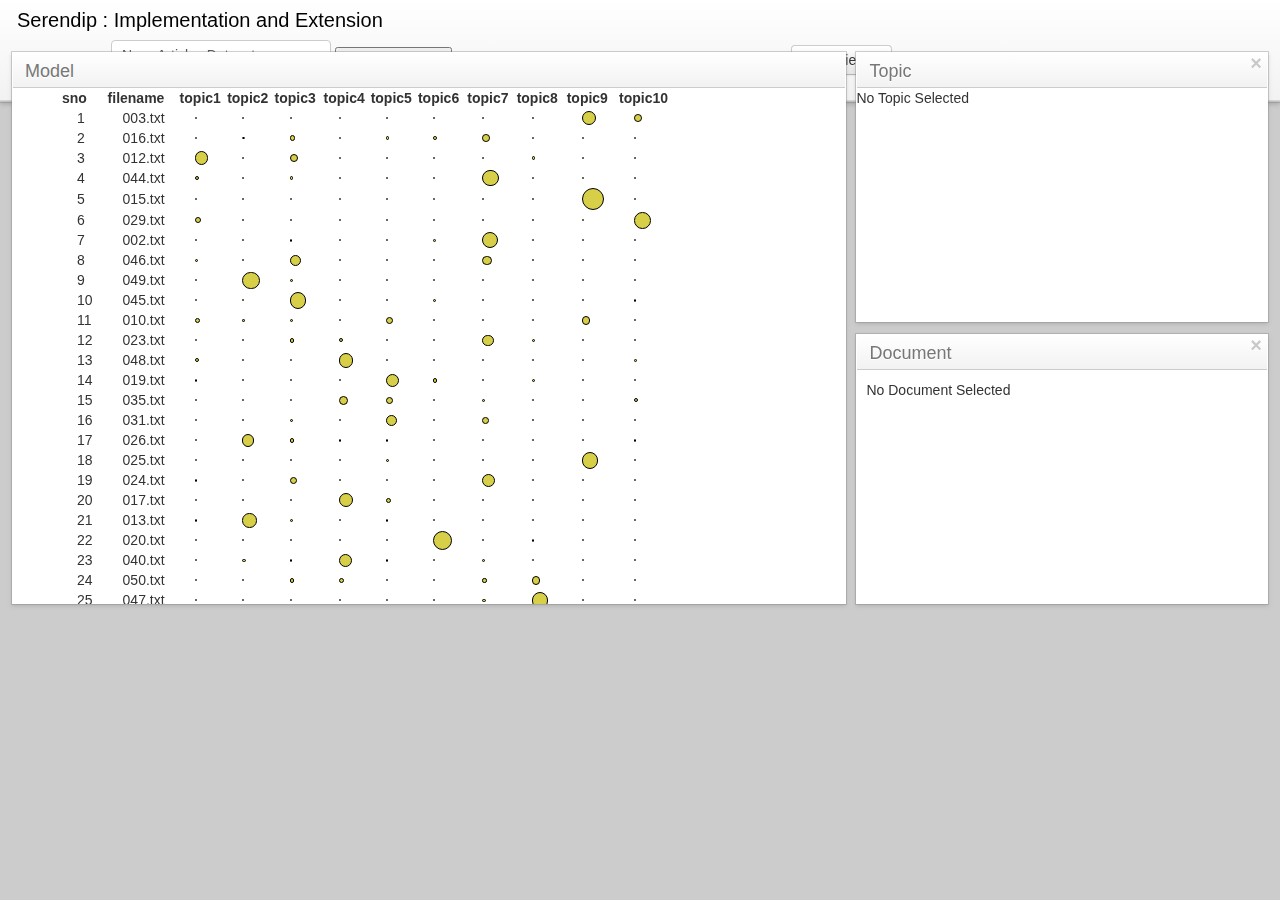
<file: index.html>
<!DOCTYPE html>
<meta charset="utf-8">
<html>

<head>
    <script src="jquery.min.js"></script>
    <script src="jquery-ui.min.js"></script>
    <script src="d3.v3.min.js"></script>
    <script src="jquery.dragtable.js"></script>
    <script src="jquery.tablednd.js"></script>
    <link rel="stylesheet" type="text/css" href="dragtable.css" />
    <link rel="stylesheet" type="text/css" href="tablednd.css" />
    <link rel="stylesheet" type="text/css" href="bootstrap.min.css"/>
    <link rel="stylesheet" type="text/css" href="bootstrap.css"/>
    <link rel="stylesheet" type="text/css" href="custom.css"/>
    <style>
   tr{
    cursor:move;
   }
    </style>
</head>

<body onLoad="buildHtmlTable('#demo',[],-1)" class = "debug" data-gr-c-s-loaded = "true">
    <div class="navbar  navbar-fixed-top">
        <div class="navbar-inner">
            <a class="brand" href="#">Serendip : Implementation and Extension</a>
            <div class="nav" style="margin-left: 50px;">
                <form>
                   

                
                    Dataset:
                    <select id="mySelect">
                        <option value="NewsArticles">NewsArticles Dataset</option>
                        <option value="MovieScripts">MovieScripts Dataset</option>
                    </select>
                     <input type="button" onclick="getOption()" value="Change Dataset">
                    
                    &nbsp;&nbsp;&nbsp;&nbsp;&nbsp;&nbsp;&nbsp;&nbsp;&nbsp;&nbsp;&nbsp;&nbsp;&nbsp;&nbsp;&nbsp;&nbsp;&nbsp;&nbsp;&nbsp;&nbsp;&nbsp;&nbsp;&nbsp;&nbsp;&nbsp;&nbsp;&nbsp;&nbsp;&nbsp;&nbsp;&nbsp;&nbsp;&nbsp;&nbsp;&nbsp;
                    &nbsp;&nbsp;&nbsp;&nbsp;&nbsp;&nbsp;&nbsp;&nbsp;&nbsp;&nbsp;&nbsp;&nbsp;&nbsp;&nbsp;&nbsp;&nbsp;&nbsp;&nbsp;&nbsp;&nbsp;&nbsp;&nbsp;&nbsp;&nbsp;&nbsp;&nbsp;&nbsp;&nbsp;&nbsp;&nbsp;&nbsp;&nbsp;&nbsp;&nbsp;&nbsp;
                    &nbsp;&nbsp;&nbsp;&nbsp;&nbsp;&nbsp;&nbsp;&nbsp;&nbsp;&nbsp;&nbsp;&nbsp;&nbsp;&nbsp;
                     <a id="openRankViewer" class="btn pull-right " title="Open RankViewer for this model." style="float:right" href= "rankviewer.html">RankViewer</a>
                   
                    </form>
                    <!-- Actual modal div located at top of sidebar_content block -->
            </div>
        </div>
        <div class="container-absolute">
            <div class = "row-fluid spanv10" style="display: block;'box-sizing: border-box;float: left">

                <div id = "main" class = "span8 spanv10">
                    <div id="main_navbar" class="navbar navbar navbar-small">
                            <div class="navbar-inner">
                            
    <span class="brand" id="matrixViewBreadcrumbs">
        
        Model
    </span>
                            </div>
                        </div>
        <div id = "main_content" class="span12 spanv10" style="margin-left: 50px;">
            
                <table id="demo">
                </table>

            
        </div>
    </div>
    <div id="right_sidebar_top" class="span4 spanv5 omega">
            
                <div id="right_sidebar_top_navbar" class="navbar navbar navbar-small">
                    <div class="navbar-inner">
                        
    <span class="brand" id="topicViewTitle">Topic</span>
     <a id="hideSelectedDoc" class="pull-right close" title="Hide this document in matrix">×</a>
    

                    </div>
                </div>

                <div id="right_sidebar_top_content" class="span12 spanv10">
                    
    <div class="tab-content">
        
        <div class="tab-pane active" id="chart2">
            No Topic Selected
        </div>
    </div>

                </div>
            </div>
                <div id="right_sidebar_bottom" class="span4 spanv5 omega-vertical-right">
            
                <div id="right_sidebar_bottom_navbar" class="navbar navbar navbar-small">
                    <div class="navbar-inner">
                        
    <span class="brand" id="docViewTitle" title="Double-click to open in TextViewer" ondblclick="(function(){ window.open('textviewer.html') })()">Document</span>
    <a id="hideSelectedDoc" class="pull-right close" title="Hide this document in matrix">×</a>
    

                    </div>
                </div>
                <div id="right_sidebar_bottom_content" class="span12 spanv10">
                    
    <div class="tab-content" id="document-content">
        <p>No Document Selected</p>
    </div>

                </div>
            
        </div>

            
        </div>
            
        </div>
        </div>
            <script>
            var dataset = "NewsArticles";
            function getOption() {
                var obj = document.getElementById("mySelect");
                dataset = obj.options[obj.selectedIndex].text;
                $('#demo').fadeOut('slow');
                $('#demo').empty();
                localStorage.setItem('dataset', dataset);
                buildHtmlTable('#demo', [], -1);
                $('#demo').fadeIn('fast');
                console.log(dataset);
            }
            function secondchart(topic) {
                var filepath = "news-data/topic-word-rank-2.json";
                if (dataset == "MovieScripts Dataset") {
                    filepath = "movie-data/topic-word-rank-1.json";
                }
                d3.json(filepath, function(data) {
                    var topic_word_data = data;
                    sorting_data = [];
                    topics = Object.keys(topic_word_data);
                    for (var i = 0; i < topics.length; i++) {
                        sorting_data.push({ key: topics[i], value: topic_word_data[topics[i]].length, rank: 0 });
                    }
                    function sortBars(d) {
                        selected_word = d.name;
                        for (i = 0; i < topics.length; i++) {
                            for (j = 0; j < topic_word_data[topics[i]].length; j++) {
                                if (topic_word_data[topics[i]][j].name == selected_word) {
                                    for (k = 0; k < sorting_data.length; k++) {
                                        if (sorting_data[k].key == topics[i]) {
                                            sorting_data[k].rank = topic_word_data[topics[i]][j].value;
                                        }
                                    }
                                }
                            }
                        }
                        var sortOrder = false;
                        sortOrder = !sortOrder;
                        sortItems = function(a, b) {
                            if (sortOrder) {
                                return b.rank - a.rank;
                            }
                            return a.rank - b.rank;
                        };
                        svg.selectAll("rect")
                            .sort(sortItems)
                            .transition()
                            .delay(function(d, i) {
                                return i * 50;
                            })
                            .duration(1000)
                            .attr("x", function(d, i) {
                                return xScale(i);
                            });
                        svg.selectAll('text')
                            .sort(sortItems)
                            .transition()
                            .delay(function(d, i) {
                                return i * 50;
                            })
                            .duration(1000)
                            .text(function(d) {
                                return d.key;
                            })
                            .attr("text-anchor", "middle")
                            .attr("x", function(d, i) {
                                return xScale(i) + xScale.rangeBand() / 2;
                            })
                            .attr("y", function(d) {
                                return h - yScale(d.value) + 14;
                            });
                    }
                    
                    var selected_topic = topic.toLowerCase();
                    var seconddata = topic_word_data[selected_topic];
                    console.log(selected_topic);
                    data = seconddata.sort(function(a, b) {
                        return parseFloat(b.value) - parseFloat(a.value);
                    });
                    for (i = 0; i < 10; i++) {
                        if (i == 0) {
                            top_ten_data = [{ name: seconddata[0].name, value: seconddata[0].value }];
                        } else {
                            top_ten_data.push(seconddata[i]);
                        }
                    }
                    data = top_ten_data.sort(function(a, b) {
                        return d3.ascending(a.value, b.value);
                    })
                    d3.select('#secondId').remove();
                    //set up svg using margin conventions - we'll need plenty of room on the left for labels
                    var margin = {
                        top: 15,
                        right: 100,
                        bottom: 15,
                        left: 100
                    };
                    var width = 350 - margin.left - margin.right,
                        height = 200 - margin.top - margin.bottom;
                    $('#chart2').empty();
                    var svg = d3.select("#chart2").append("svg")
                        .attr("width", width + margin.left + margin.right)
                        .attr("height", height + margin.top + margin.bottom)
                        .append("g")
                        .attr("id", "secondId")
                        .attr("transform", "translate(" + margin.left + "," + margin.top + ")");
                    var x = d3.scale.linear()
                        .range([0, width])
                        .domain([0, d3.max(data, function(d) {
                            return d.value;
                        })]);
                    var y = d3.scale.ordinal()
                        .rangeRoundBands([height, 0], .1)
                        .domain(data.map(function(d) {
                            return d.name;
                        }));
                    //make y axis to show bar names
                    var yAxis = d3.svg.axis()
                        .scale(y)
                        //no tick marks
                        .tickSize(0)
                        .orient("left");
                    var gy = svg.append("g")
                        .attr("class", "y secondaxis")
                        .call(yAxis)
                    var bars = svg.selectAll(".bar")
                        .data(data)
                        .enter()
                        .append("g")
                    //append rects
                    bars.append("rect")
                        .attr("class", "bar")
                        .attr("y", function(d) {
                            return y(d.name);
                        })
                        .attr("height", y.rangeBand())
                        .attr("x", 0)
                        .attr("width", function(d) {
                            return x(d.value);
                        })
                        .style("fill","#bdb008");
                
                    //add a value label to the right of each bar
                    bars.append("text")
                        .attr("class", "label")
                        //y position of the label is halfway down the bar
                        .attr("y", function(d) {
                            return y(d.name) + y.rangeBand() / 2 + 4;
                        })
                        //x position is 3 pixels to the right of the bar
                        .attr("x", function(d) {
                            return x(d.value) + 3;
                        })
                        .text(function(d) {
                            return d.value;
                        });
                        setTimeout(myFun, 1000);
                });
            }
            function buildHtmlTable(selector, order, flag) {
                            setTimeout(myFun, 1000);
                var filepath = "news-data/tutorial_conposition.csv";
                if (dataset == "MovieScripts Dataset") {
                    filepath = "movie-data/tutorial_conposition.csv";
                }
                var timer = 0;
                var delay = 500;
                d3.csv(filepath, function(myList) {
                    var colorder, roworder = 0;
                    if (flag == 0) {
                        colorder = order;
                    } else if (flag == 1) {
                        roworder = order;
                    }
                    // Builds the HTML Table out of myList.
                    var rowHash = myList[0];
                    if (flag == 0) {
                        var columns = addAllColumnHeaders(order, selector);
                    } else {
                        var columns = addAllColumnHeaders(rowHash, selector);
                    }
                    var rows = [];
                    for (var o = 0; o < myList.length; o++) {
                        rows.push(o);
                    }
                    if (flag == 1) {
                        rows = roworder;
                    }
                    for (var i = 0; i < rows.length; i++) {
                        var prevent = false;
                        var row$ = $('<tr/>');
                        var fileValue = myList[rows[i]][columns[0]];
                        var fileName = myList[rows[i]][columns[1]];
                        row$.append($('<td/>').html(fileValue));
                        row$.append($('<td/>').html(fileName))
                            .click(function(event) {
                                event.preventDefault();
                                timer = setTimeout(function() {
                                    if (!prevent) {
                                        console.log($(event.target).first().html());
                                        docName = $(event.target).first().html();
                                        setTimeout(documentClicked(docName), 300000);
                                    }
                                    prevent = false;
                                }, delay);
                            });
                        row$.on('dblclick', function(e) {
                            e.preventDefault();
                            clearTimeout(timer);
                            prevent = true;
                            var clickedCell = $(e.target).closest("td");
                            row$.attr("id", "user" + i);
                            documentSelected(clickedCell.text(), myList);
                        });
                        for (var colIndex = 2; colIndex < columns.length; colIndex++) {
                            var colhead = columns[colIndex];
                            var numValue = myList[rows[i]][columns[colIndex]];
                            row$.append($('<td/>')
                                .append($('<div/>')
                                    .attr("class", "circle")
                                    .attr('style', 'width:' + (28 * numValue).toString() + 'px; height:' + (28 * numValue).toString() + 'px')))
                        }
                        $(selector).append(row$);
                    }
                    var ths = $('th').each(function() {
                        var ths = this;
                        var prevent = false;
                        ths.addEventListener('click', function(e) {
                            timer = setTimeout(function() {
                                if (!prevent) {
                                    
                                    var n = $(e.target).first().html().replace("topic","");
                                    var t = parseInt(n)-1;
                                    secondchart("topic"+t);
                                    document.getElementById('topicViewTitle').innerHTML = "Topic "+(t+1);
                                }
                                prevent = false;
                            }, delay);
                        });
                        ths.addEventListener('dblclick', function(e) {
                            clearTimeout(timer);
                            prevent = true;
                            topicSelected($(e.target).first().html(), myList);
                        });
                    });
                });
            }
            // Adds a header row to the table and returns the set of columns.
            // Need to do union of keys from all records as some records may not contain
            // all records.
            function addAllColumnHeaders(rowHash, selector) {
                var columnSet = [];
                var headerTr$ = $('<tr/>');
                //for (var i = 0; i < myList.length; i++) {
                console.log(rowHash);
                //for(var k=0;k<rowHash.length;k++){
                for (var key in rowHash) {
                    if ($.inArray(key, columnSet) == -1) {
                        columnSet.push(key);
                        headerTr$.append($('<th/>').html(key));
                    }
                }
                //}
                $(selector).append(headerTr$);
                return columnSet;
            }
            setTimeout(myFun, 1000);
            function myFun() {
                $("#demo").tableDnD();
                $("#demo").tableDnDUpdate();
                $('#demo').dragtable();
            }
            function documentClicked(docName) {
                $("#document-content").empty();
                doctosend = docName;
                localStorage.setItem('current_document', doctosend);
                var te = document.getElementById("document-content");

                document.getElementById('docViewTitle').innerHTML = doctosend;
                
                var table = document.createElement("table");
                var td = document.createElement("tr");
                var textnode = document.createTextNode("Filename: "+doctosend);
                td.appendChild(textnode);
                table.appendChild(td);
                if(localStorage["dataset"]=="MovieScripts Dataset"){
                var td = document.createElement("tr");
                var textnode = document.createTextNode("This is a Movie Script document");
                td.appendChild(textnode);
                table.appendChild(td);
                var temp = doctosend.replace("Script_","").replace(".txt","")
                var td = document.createElement("tr");
                var textnode = document.createTextNode("MovieName: "+temp);
                td.appendChild(textnode);
                table.appendChild(td);
            }
            else{
                var td = document.createElement("tr");
                var textnode = document.createTextNode("This is a news article scraped from the BBC");
                td.appendChild(textnode);
                table.appendChild(td);
                
                
            }
            te.appendChild(table);
                //te.innerHTML =  doctosend;
                
            }
            function documentSelected(docName, myList) {
                selected_document = docName;
                arrToSort = [];
                for (key in Object.keys(myList)) {
                    if (myList[key].filename == selected_document) {
                        tempdict = {};
                        index = [];
                        tvalues = Object.values(myList[key]);
                        for (i = 2; i < tvalues.length; i++) {
                            arrToSort.push(tvalues[i]);
                        }
                        //tvalues = arrToSort;
                        //console.log(tvalues);
                        newarr = arrToSort.sort(function(a, b) { return b - a });
                        index.push("sno");
                        index.push("filename");
                        tempdict["sno"] = "";
                        tempdict["filename"] = "";
                        for (var i = 0; i < arrToSort.length; i++) {
                            if (tvalues.indexOf(newarr[i]) > 0) {
                                var top = "topic";
                                index.push(top + (tvalues.indexOf(newarr[i]) - 1));
                                var te = top + (tvalues.indexOf(newarr[i]) - 1);
                                tempdict[te] = "";
                                tvalues[tvalues.indexOf(newarr[i])] = -1;
                            }
                        }
                    }
                }
                $('#demo').fadeOut('slow');
                $('#demo').empty();
                buildHtmlTable('#demo', tempdict, 0);
                $('#demo').fadeIn('fast');
                setTimeout(myFun, 1000);
            }
            function topicSelected(topicName, myList) {
                selected_topic = topicName;
                arrToSort = [];
                index = Object.keys(myList);
                for (var i = 0; i < myList.length; i++) {
                    arrToSort.push(myList[i][topicName]);
                }
                var ty = [];
                for (var i = 0; i < arrToSort.length; i++) {
                    ty.push(arrToSort[i]);
                }
                newarr = arrToSort.sort(function(a, b) { return b - a });
                tempdict = [];
                for (var i = 0; i < arrToSort.length; i++) {
                    if (ty.indexOf(newarr[i]) >= 0) {
                        tempdict.push(ty.indexOf(newarr[i]));
                        ty[ty.indexOf(newarr[i])] = -1;
                    }
                }
                $('#demo').fadeOut('slow');
                $('#demo').empty();
                buildHtmlTable('#demo', tempdict, 1);
                $('#demo').fadeIn('fast');
                setTimeout(myFun, 1000);
            }
            </script>
</body>

</html>
</file>
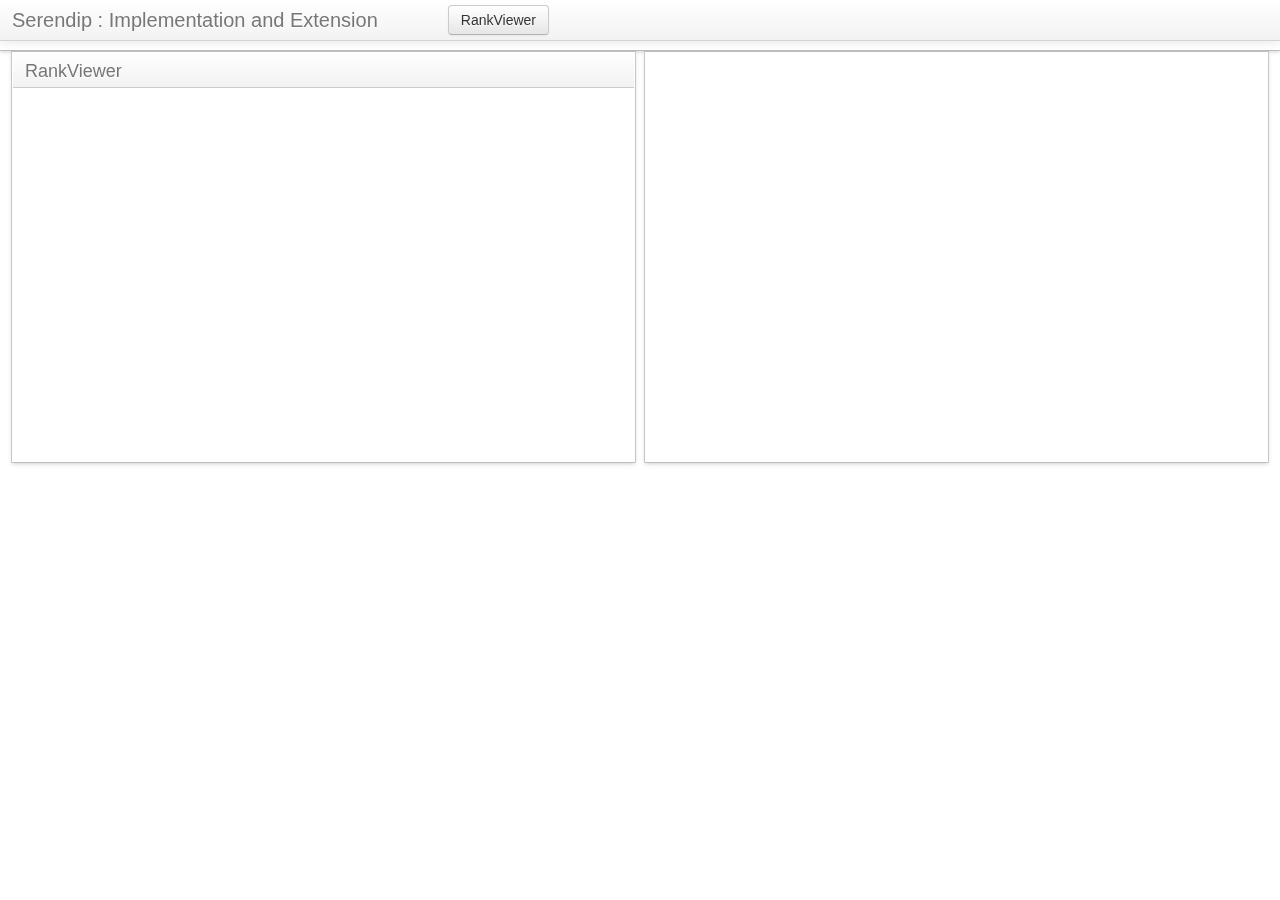
<file: rankviewer.html>
<!DOCTYPE html>
<html lang="en">

<head>
    <meta charset="utf-8">
    <script src="https://d3js.org/d3.v3.min.js"></script>
    <link rel="stylesheet" href="https://maxcdn.bootstrapcdn.com/bootstrap/3.3.7/css/bootstrap.min.css">
    <script src="https://ajax.googleapis.com/ajax/libs/jquery/3.3.1/jquery.min.js"></script>
    <script src="https://maxcdn.bootstrapcdn.com/bootstrap/3.3.7/js/bootstrap.min.js"></script>
    <link rel="stylesheet" type="text/css" href="custom.css" />
    <link rel="stylesheet" type="text/css" href="bootstrap.css" />
    <style>
        body{
			font-family: "Arial", sans-serif;
		}
		/********************FIRST CHART CSS***********************/
		.h{
			text-align: center;
		}
		.input-group-btn:last-child > .form-control {
		  margin-left: 30px;
		  margin-right: 300px;
		  width: auto;
		}
		.axis path,
		.axis line {
			fill: none;
			stroke: black;
			shape-rendering: crispEdges;
		}
		.axis text {
			font-family: sans-serif;
			font-size: 11px;
		}

		rect {
			-moz-transition: all 0.3s;
			-webkit-transition: all 0.3s;
			-o-transition: all 0.3s;
			transition: all 0.3s;
			padding:3px;
			margin:1px;
		}
		rect:hover{
			outline: 1px solid black;
		}
		/********************SECOND CHART CSS***********************/
		.bar {
		    fill: #bdb008;
		}

		.bar:hover{
			fill: #635c04;
		}

		.secondaxis {
		    font-size: 13px;
		}

		.secondaxis path,
		.secondaxis line {
		    fill: none;
		    display: none;
		}

		.label {
		    font-size: 13px;
		}
	</style>
</head>

<body class="debug" data-gr-c-s-loaded="true">
    <div class="navbar  navbar-fixed-top" style="z-index:-30;">
        <div class="navbar-inner">
            <a class="brand" href="#">Serendip : Implementation and Extension</a>
            <div class="nav" style="margin-left: 50px;">
                
                    <a id="openRankViewer" class="btn pull-right " title="Open RankViewer for this model." style="float:right" href= "rankviewer.html">RankViewer</a>
                <!-- Actual modal div located at top of sidebar_content block -->
            </div>
        </div>
    </div>
    <div class="container-absolute">
        <div class="row-fluid spanv10" style="display: block;box-sizing: border-box;float: left">
            <div id="main" class="span6 spanv5" >
                <div id="main_navbar" class="navbar navbar navbar-small">
                    <div class="navbar-inner">
                        <span class="brand" id="matrixViewBreadcrumbs">RankViewer</span>
                    </div>
                </div>
                <div id="main_content" class="spanv7" style="margin-left: 50px;">
                    <svg height="500" width="600" class="chart1"></svg>
                </div>
            </div>
                <div id="right_sidebar_top" class="span6 spanv5 omega">
                    <svg height="500" width="650" class="chart2"></svg>
                </div>
            </div>
    </div>
</body>

</html>
<script>
var datasetFromHome = localStorage['dataset'];
console.log(datasetFromHome);
if (datasetFromHome == "MovieScripts Dataset") {
    dataset = "movie-data/topic-word-rank-1.json";
} else if (datasetFromHome == "NewsArticles Dataset") {
    dataset = "news-data/topic-word-rank-2.json";
}
var wordIsSelectedFromTV = localStorage['wordclicked'];
localStorage.removeItem('wordclicked');

d3.json(dataset, function(data) {
    var topic_word_data = data;
    sorting_data = [];
    topics = Object.keys(topic_word_data);
    for (var i = 0; i < topics.length; i++) {
        sorting_data.push({ key: topics[i], value: topic_word_data[topics[i]].length, rank: 0 });
    }

    function sortBars(d, wordFromTextViewer, flag) {
        if (flag == -1) {
            selected_word = d.name;
            for (i = 0; i < topics.length; i++) {
                for (j = 0; j < topic_word_data[topics[i]].length; j++) {
                    if (topic_word_data[topics[i]][j].name == selected_word) {
                        for (k = 0; k < sorting_data.length; k++) {
                            if (sorting_data[k].key == topics[i]) {
                                sorting_data[k].rank = topic_word_data[topics[i]][j].value;
                            }
                        }
                    }
                }
            }
        } else {
            selected_word = wordFromTextViewer;
            for (i = 0; i < topics.length; i++) {
                for (j = 0; j < topic_word_data[topics[i]].length; j++) {
                    if (topic_word_data[topics[i]][j].name == selected_word) {
                        for (k = 0; k < sorting_data.length; k++) {
                            if (sorting_data[k].key == topics[i]) {
                                sorting_data[k].rank = topic_word_data[topics[i]][j].value;
                            }
                        }
                    }
                }
            }
        }
        var sortOrder = false;
        sortOrder = !sortOrder;

        sortItems = function(a, b) {
            if (sortOrder) {
                return b.rank - a.rank;
            }
            return a.rank - b.rank;
        };
        svg.selectAll("rect")
            .sort(sortItems)
            .transition()
            .delay(function(d, i) {
                return i * 50;
            })
            .duration(1000)
            .attr("x", function(d, i) {
                return xScale(i);
            });


        svg.selectAll('text')
            .sort(sortItems)
            .transition()
            .delay(function(d, i) {
                return i * 50;
            })
            .duration(1000)
            .text(function(d) {
                return "t" + d.key.substring(5, d.key.length);
            })
            .attr("text-anchor", "middle")
            .attr("x", function(d, i) {
                return xScale(i) + xScale.rangeBand() / 2;
            })
            .attr("y", function(d) {
                return h - yScale(d.value) + 14;
            });
    }

    //***************************************THIS IS SECOND BAR CHART CODE*********************************************
    function secondchart(d) {

        var selected_topic = d.key;
        var seconddata = topic_word_data[selected_topic];
        data = seconddata.sort(function(a, b) {
            return parseFloat(b.value) - parseFloat(a.value);
        });
        for (i = 0; i < 10; i++) {
            if (i == 0) {
                top_ten_data = [{ name: seconddata[0].name, value: seconddata[0].value }];
            } else {
                top_ten_data.push(seconddata[i]);
            }
        }
        data = top_ten_data.sort(function(a, b) {
            return d3.ascending(a.value, b.value);
        })
        d3.select('#secondId').remove();

        var margin = {
            top: 15,
            right: 100,
            bottom: 15,
            left: 100
        };

        var width = 560 - margin.left - margin.right,
            height = 200 - margin.top - margin.bottom;

        var svg = d3.select(".chart2").append("svg")
            .attr("width", width + margin.left + margin.right)
            .attr("height", height + margin.top + margin.bottom)
            .append("g")
            .attr("id", "secondId")
            .attr("transform", "translate(" + margin.left + "," + margin.top + ")");

        var x = d3.scale.linear()
            .range([0, width])
            .domain([0, d3.max(data, function(d) {
                return d.value;
            })]);

        var y = d3.scale.ordinal()
            .rangeRoundBands([height, 0], .1)
            .domain(data.map(function(d) {
                return d.name;
            }));

        var yAxis = d3.svg.axis()
            .scale(y)
            .tickSize(0)
            .orient("left");

        var gy = svg.append("g")
            .attr("class", "y secondaxis")
            .call(yAxis)

        var bars = svg.selectAll(".bar")
            .data(data)
            .enter()
            .append("g")

        bars.append("rect")
            .attr("class", "bar")
            .attr("y", function(d) {
                return y(d.name);
            })
            .attr("height", y.rangeBand())
            .attr("x", 0)
            .attr("width", function(d) {
                return x(d.value);
            })
            .on({
                "mouseover": function(d) {
                    d3.select(this).style("cursor", "pointer");
                },
                "mouseout": function(d) {
                    d3.select(this).style("cursor", "default");
                }
            })
            .on("click", function(d) { return sortBars(d, "", -1); });

        bars.append("text")
            .attr("class", "label")
            //y position of the label is halfway down the bar
            .attr("y", function(d) {
                return y(d.name) + y.rangeBand() / 2 + 4;
            })
            //x position is 3 pixels to the right of the bar
            .attr("x", function(d) {
                return x(d.value) + 3;
            })
            .text(function(d) {
                return d.value;
            });
    }

    //**************************************THIS IS WHERE FIRST BAR CHART CODE STARTS************************************************** 

    var w = 440;
    h = 200;

    var xScale = d3.scale.ordinal()
        .domain(d3.range(sorting_data.length))
        .rangeRoundBands([0, w], 0.05);

    var yScale = d3.scale.linear()
        .domain([0, d3.max(sorting_data, function(d) { return d.value; })])
        .range([0, h]);

    var key = function(d) {
        return d.key;
    };

    //Create SVG element
    var svg = d3.select(".chart1")
        .append("svg")
        .attr("width", w)
        .attr("height", h);

    //Create bars
    svg.selectAll("rect")
        .data(sorting_data, key)
        .enter()
        .append("rect")
        .attr("x", function(d, i) {
            return xScale(i);
        })
        .attr("y", function(d) {
            return h - yScale(d.value);
        })
        .attr("fill", "#8b8a84")
        .attr("width", xScale.rangeBand())
        .attr("height", function(d) {
            return yScale(d.value);
        })
        .on({
            "mouseover": function(d) {
                d3.select(this).style("cursor", "pointer");
            },
            "mouseout": function(d) {
                d3.select(this).style("cursor", "default");
            }
        })
        .on("click", secondchart);

    //Create labels
    svg.selectAll("text")
        .data(sorting_data, key)
        .enter()
        .append("text")
        .text(function(d) {
            return "t" + (parseInt(d.key.substring(5, d.key.length))+1).toString();
        })
        .attr("text-anchor", "middle")
        .attr("x", function(d, i) {
            return xScale(i) + xScale.rangeBand() / 2;
        })
        .attr("y", function(d) {
            return h - yScale(d.value) + 14;
        })
        .attr("font-family", "sans-serif")
        .attr("font-size", "11px")
        .attr("fill", "black");

    if (wordIsSelectedFromTV) {
        var wordFromTextViewer = localStorage['wordToRV'];
        localStorage.removeItem('wordToRV');
        sortBars("", wordFromTextViewer, 1);
    }
});
</script>
</file>
<file: dragtable.css>
/* 
 * dragtable
 *
 * @Version 2.0.14
 *
 * default css
 *
 */
/*##### the dragtable stuff #####*/
.dragtable-sortable { 
    list-style-type: none; margin: 0; padding: 0; -moz-user-select: none;
}
.dragtable-sortable li {
    margin: 0; padding: 0; float: left; font-size: 1em; background: white; 
}

.dragtable-sortable th, .dragtable-sortable td{
    border-left: 0px;
}

.dragtable-sortable li:first-child th, .dragtable-sortable li:first-child td {
    border-left: 1px solid #CCC; 
}

.ui-sortable-helper {
    opacity: 0.7;filter: alpha(opacity=70);
}
.ui-sortable-placeholder { 
    -moz-box-shadow: 4px 5px 4px #C6C6C6 inset;
    -webkit-box-shadow: 4px 5px 4px #C6C6C6 inset;
    box-shadow: 4px 5px 4px #C6C6C6 inset;
    border-bottom: 1px solid #CCCCCC;
    border-top: 1px solid #CCCCCC;
    visibility: visible !important;
    background: #EFEFEF !important; 
    visibility: visible !important;
}
.ui-sortable-placeholder * { 
    opacity: 0.0; visibility: hidden; 
}
</file>
<file: tablednd.css>
body {
    color:#333333;
    font-family:'Lucida Grande',Verdana,Arial,Sans-Serif;
    font-size: 80%;
    margin: 1em 9em;
    background-color: #F0F0F0;
    line-height: 1.4em;
}

p {
    padding: 10px;
    width: 60%;
}

h1 {
    color: #114477;
}

pre.prettyprint {
    margin-bottom: 20px;
    padding-top: 15px;
}
.prettyprint {
    background-color: #F7F7F9;
}
code, pre {
    display: block;
    margin: 0 0 10px;
    line-height: 20px;
    -webkit-border-radius: 4px;
    -moz-border-radius: 4px;
    border-radius: 4px;
}
pre {
    word-break: break-all;
    word-wrap: break-word;
    white-space: pre;
    font-weight:normal;
}

pre, code {
    color:#264A94;
    font-family:Monaco,Lucida Console,monospace;
    font-size:90%;
}

div#page {
    background-color: white;
    padding: 1em;
}

.tableDemo {
    background-color: white;
    border: 1px solid #666699;
    margin-right: 10px;
    padding: 6px;
}

.tableDemo table {
    border: 1px solid silver;
}

.tableDemo td {
 padding: 2px 6px
}

.tableDemo th {
    color: white;
    text-shadow: 0 0 18px #29215A, 0 0 18px #29215A, 0 0 18px #29215A, 0 0 18px #29215A, 0 0 18px #29215A, 0 0 18px #29215A, 0 0 18px #29215A, 0 0 18px #29215A, 0 0 18px #29215A, 0 0 18px #29215A, 0 0 18px #29215A, 0 0 18px #29215A, 0 0 18px #29215A, 0 0 18px #29215A, 0 0 18px #29215A, 0 0 18px #29215A, 0 0 18px #29215A, 0 0 18px #29215A, 0 0 18px #29215A, 0 0 18px #29215A, 0 0 18px #29215A, 0 0 18px #29215A, 0 0 18px #29215A, 0 0 18px #29215A, 0 0 18px #29215A, 0 0 18px #29215A, 0 0 18px #29215A, 0 0 18px #29215A, 0 0 18px #29215A, 0 0 18px #29215A;
    border-bottom: 8px double #29215A;
    padding: 10px;
}

#table-2 th {
    background-color: #29215A;
    color: white;
}

#table-2 td, th {
    padding-right: 8px;
}

.category td {
    background-color: #E4EBF3;
}

table {
    /*position: relative;*/
    border-collapse: separate;
    border-spacing: 0;
}
tr {
    /*position: relative;*/

    /*display: block;*/
}

.tDnD_whileDrag {
    /*z-index: 500;*/
    /*width: 90%;*/
    /*margin: -10px;*/
    /*display: table-cell;*/
    /*color: transparent;*/
    /*width: 0px*/
}
.tDnD_whileDrag td {
    height:100%;
    background-color: #eee;
    /*-webkit-box-shadow: 11px 5px 12px 2px #333, 0 1px 0 #ccc inset, 0 -1px 0 #ccc inset;*/
    -webkit-box-shadow: 6px 3px 5px #555, 0 1px 0 #ccc inset, 0 -1px 0 #ccc inset;
    /*-moz-box-shadow: 6px 4px 5px 1px #555, 0 1px 0 #ccc inset, 0 -1px 0 #ccc inset;*/
    /*-box-shadow: 6px 4px 5px 1px #555, 0 1px 0 #ccc inset, 0 -1px 0 #ccc inset;*/
}
/*.tDnD_whileDrag td:first-child {*/
    /*-webkit-box-shadow: 5px 4px 5px 1px #111, 0 1px 0 #ccc inset, 1px -1px 0 #ccc inset;*/
    /*-moz-box-shadow: 6px 3px 5px 2px #555, 0 1px 0 #ccc inset, 0 -1px 0 #ccc inset, 1px 0 0 #ccc inset;*/
    /*-box-shadow: 6px 3px 5px 2px #555, 0 1px 0 #ccc inset, 0 -1px 0 #ccc inset, 1px 0 0 #ccc inset;*/
/*}*/
.tDnD_whileDrag td:last-child {
    /*-webkit-box-shadow: 8px 7px 12px 0 #333, 0 1px 0 #ccc inset, 0 -1px 0 #ccc inset;*/
    -webkit-box-shadow: 1px 8px 6px -4px #555, 0 1px 0 #ccc inset, 0 -1px 0 #ccc inset;
    /*-moz-box-shadow: 0 9px 4px -4px #555, 0 1px 0 #ccc inset, 0 -1px 0 #ccc inset, -1px 0 0 #ccc inset;*/
    /*-box-shadow: 0 9px 4px -4px #555, 0 1px 0 #ccc inset, 0 -1px 0 #ccc inset, -1px 0 0 #ccc inset;*/
}
    /*-webkit-box-shadow:  0 0 40px white, 10px 10px 15px black;*/
    /*-moz-box-shadow: 0 4px 2px -3px rgba(0, 0, 0, 0.5) inset;*/
    /*-webkit-box-shadow: 0px 0px 40px 1px white, 0px 1px 1px 1px black;*/
    /*box-shadow: 0 4px 2px -3px rgba(0, 0, 0, 0.5) inset;*/
/*}*/
/*.tDnD_whileDrag {*/
    /*background-color: black;*/
    /*position: relative;*/
    /*display: block;*/
    /*-moz-box-shadow: 0px 0px 40px 1px white, 0px 1px 1px 1px black;*/
    /*-webkit-box-shadow: 0px 0px 40px 1px white, 0px 1px 1px 1px black;*/
    /*box-shadow:        0px 0px 40px 1px white, 0px 1px 1px 1px black ;*/
    /*-webkit-box-shadow: 0 15px 10px -10px black, 0 1px 4px black, 0 0 10px darkgray inset;*/
    /*-webkit-box-shadow: 0 15px 10px -10px black, 0 1px 4px rgba(0, 0, 0, 0.3), 0 0 40px rgba(0, 0, 0, 0.1) inset;*/
    /*-moz-box-shadow: 0 15px 10px -10px rgba(0, 0, 0, 0.5), 0 1px 4px rgba(0, 0, 0, 0.3), 0 0 40px rgba(0, 0, 0, 0.1) inset;*/
    /*box-shadow: 0 15px 10px -10px rgba(0, 0, 0, 0.5), 0 1px 4px rgba(0, 0, 0, 0.3), 0 0 40px rgba(0, 0, 0, 0.1) inset;*/
    /*width: 90%;*/
    /*height: 90%;*/
    /*width: 100%;*/
    /*overflow: visible;*/
    /*z-index: 10000;*/
    /*opacity: .4;*/
    /*border-collapse: separate;*/
    /*filter:Alpha(Opacity=50);*/
    /*width: auto;*/

/*}*/

/*tr.alt td {*/
    /*width:200px*/
    /*-ms-transform:rotate(1deg;*/
    /*-moz-transform: rotate(0deg);*/
    /*-webkit-transform:rotate(0deg);*/
    /*-o-transform:rotate(0deg);*/
/*}*/

tr.alt td {
    background-color: #ecf6fc;
    padding-top: 5px;
    padding-bottom: 5px;
}

td {
    padding-top: 5px;
    padding-bottom: 5px;
    white-space: nowrap;
}

tr.myDragClass td {
    /*position: fixed;*/
    color: yellow;
    text-shadow: 0 0 10px black, 0 0 10px black, 0 0 8px black, 0 0 6px black, 0 0 6px black;
    background-color: #999;
    -webkit-box-shadow: 0 12px 14px -12px #111 inset, 0 -2px 2px -1px #333 inset;
}
tr.myDragClass td:first-child {
    -webkit-box-shadow: 0 12px 14px -12px #111 inset, 12px 0 14px -12px #111 inset, 0 -2px 2px -1px #333 inset;
}
tr.myDragClass td:last-child {
    -webkit-box-shadow: 0 12px 14px -12px #111 inset, -12px 0 14px -12px #111 inset, 0 -2px 2px -1px #333 inset;
}

#table-2 {
    margin: 0 0 1em 0; padding: 0
}
tr.nodrop td {
    border-bottom: 1px solid #00bb00;
    color: #00bb00;
}
tr.nodrag td {
    border-bottom: 1px solid #FF6600;
    color: #FF6600;
}
div.result {
    background-color: #F7F7F9;
}

tr.alt tr:after, .group:after {
    visibility: hidden;
    display: block;
    content: "";
    clear: both;
    height: 0;
}

table input,
tr td input,
tr input,
tr.myDragClass input,
tbody tr td input {
    z-index: -10;
        text-align: right;
        float: right;
    height: 12px;
    margin-top: 5px;
    margin-bottom: 5px;
}

td.dragHandle {

}

td.showDragHandle {
	background-image: url(images/updown2.gif);
	background-repeat: no-repeat;
	background-position: center center;
	cursor: move;
}

.versionHistory td {
    vertical-align: top;
    padding: 0.3em;
    white-space: normal;
}

div.indent {
    width: 30px;
    float: left;
}

#sprintlist_table th {
    color: white;
    /*border-style: ;*/
    text-shadow: 0 0 18px #FF6600, 0 0 18px #FF6600, 0 0 18px #FF6600, 0 0 18px #FF6600, 0 0 18px #FF6600, 0 0 18px #FF6600, 0 0 18px #FF6600, 0 0 18px #FF6600, 0 0 18px #FF6600, 0 0 18px #FF6600, 0 0 18px #FF6600, 0 0 18px #FF6600, 0 0 18px #FF6600, 0 0 18px #FF6600, 0 0 18px #FF6600, 0 0 18px #FF6600, 0 0 18px #FF6600, 0 0 18px #FF6600, 0 0 18px #FF6600, 0 0 18px #FF6600, 0 0 18px #FF6600, 0 0 18px #FF6600, 0 0 18px #FF6600, 0 0 18px #FF6600, 0 0 18px #FF6600, 0 0 18px #FF6600, 0 0 18px #FF6600, 0 0 18px #FF6600, 0 0 18px #FF6600, 0 0 18px #FF6600;
    border-bottom: 14px double #FF6600;
    padding: 10px;
}
.sprintlist-drag td.small_buttons div button {
    /*font-size: xx-small;*/
    /*height: 18px;*/
    /*color: #333;*/
    /*cursor: pointer;*/
    /*background-color: #f4a460;*/
    box-shadow:0px 2px 3px black inset;
    -moz-box-shadow:0px 2px 3px black inset;
    -webkit-box-shadow:0px 2px 3px black inset;
    /*border: 0px;*/
    /*background-color: #ccc;*/
}
.sprintlist-drag td.small_buttons div button:first-child {
    box-shadow:2px 2px 3px black inset;
    -moz-box-shadow:2px 2px 3px black inset;
    -webkit-box-shadow:2px 2px 3px black inset;
    /*border: 0px;*/
    /*background-color: #ccc;*/
}
.sprintlist-drag td {
    background-color: #f4a460;
    /*-webkit-box-shadow: 11px 5px 12px 2px #333, 0 1px 0 #ccc inset, 0 -1px 0 #ccc inset;*/
    -webkit-box-shadow: 6px 3px 5px #555, 0 1px 0 #ccc inset, 0 -1px 0 #ccc inset;
    /*-moz-box-shadow: 6px 4px 5px 1px #555, 0 1px 0 #ccc inset, 0 -1px 0 #ccc inset;*/
    /*-box-shadow: 6px 4px 5px 1px #555, 0 1px 0 #ccc inset, 0 -1px 0 #ccc inset;*/
}
.sprintlist-drag td:last-child {
    /*-webkit-box-shadow: 8px 7px 12px 0 #333, 0 1px 0 #ccc inset, 0 -1px 0 #ccc inset;*/
    -webkit-box-shadow: 1px 8px 6px -4px #555, 0 1px 0 #ccc inset, 0 -1px 0 #ccc inset;
/*-moz-box-shadow: 0 9px 4px -4px #555, 0 1px 0 #ccc inset, 0 -1px 0 #ccc inset, -1px 0 0 #ccc inset;*/
}
tr.group_heading td eojq
    border-bottom: 8px double #FF6600;
    color: #FF6600;
    font-size: larger;
    font-weight: bolder;
}

td.small_buttons div {
    display: inline-block;
    position: relative;
}
#table-6 tr {
    background-color: red;
    z-index: -1000;
    /*background-color:rgb(165, 182, 229);*/
    display: block;
    margin-bottom: 5px;
    /*box-shadow:0 0 0 black;*/
    /*-moz-box-shadow:0 0 0 black,;*/
    /*-webkit-box-shadow:0 0 0 black;*/
}
#table-6 td {
    padding:5px;
    /*text-align:left;*/
}

#table-7 {
    border: #000000 solid 1px;
}

td.small_buttons div button {
    font-size: xx-small;
    height: 18px;
    color: #333;
    cursor: pointer;
    background-color: whiteSmoke;
}

td.small_buttons div button:first-child
{
    margin-left: 0;
    -webkit-border-bottom-left-radius: 4px;
    border-bottom-left-radius: 4px;
    -webkit-border-top-left-radius: 4px;
    border-top-left-radius: 4px;
    -moz-border-radius-bottomleft: 4px;
    -moz-border-radius-topleft: 4px;
}

td.small_buttons div button:last-child
{
    margin-left: -2px;
    -webkit-border-bottom-right-radius: 4px;
    border-bottom-right-radius: 4px;
    -webkit-border-top-right-radius: 4px;
    border-top-right-radius: 4px;
    -moz-border-radius-bottomright: 4px;
    -moz-border-radius-topright: 4px;
}
</file>
<file: custom.css>
body {
    padding-top: 40px;
    background: #ccc;
    color: #333;
}

body.body-inverse {
    background: #333;
    color: #ccc;
    
}

body.body-inverse .popover-title {
    color: #000;
}

.navbar-fixed-top,
.container-absolute .row-fluid > *[class*="span"],
.withLoadingIndicator:after,
.meso_container .meso_view {
    box-shadow: 0 0 0 1px rgba(128,128,128,0.35), 0 2px 4px rgba(128,128,128,0.35);
}

.navbar .navbar-inner .brand {
    padding-left: 32px;
}

.navbar a.brand:hover,
.navbar a.brand:focus {
    color: #000;
}

.navbar.navbar-inverse a.brand:hover,
.navbar.navbar-inverse a.brand:focus {
    color: #fff;
}

.container-absolute {
    position: absolute;
    margin: 0;
    left: 0;
    right: 0;
    top: 40px;
    bottom: 0;
    min-width: 640px;
    min-height: 576px;
    padding: 12px;
}

/* Prevent rubber-band scrolling on the body in Safari on OS X 10.7.x and higher */
/*@media screen and (min-width: 640px) and (min-height: 576px) {*/
    /*body {*/
        /*overflow: hidden;*/
    /*}*/
/*}*/

/* Support for Bootstrap fluid grid system within a .container-absolute */
.container-absolute .row-fluid {
    position: relative;
    margin-left: 0;
    margin-right: 0;
    width: 100%;
}

/*.container-absolute .row-fluid > *:not(:first-child):last-child {*/
    /*float: right;*/
/*}*/

.container-absolute .row-fluid > [class*="span"] {
    position: relative;
    /*overflow: hidden;*/
    /*border-radius: 5px;*/
}

/* ":not(.navbar)" is a fix for dropdowns in navbars */
.container-absolute .row-fluid > [class*="span"] > *:not(.navbar) {
    overflow: auto;
}

/*.container-absolute .row-fluid > [class*="span"] > .navbar {*/
    /*white-space: nowrap;*/
/*}*/

.container-absolute > * {
    position: relative;
}

.container-absolute .row-fluid > *[class*="span"] {
    background-color: #fff;
}

body.body-inverse .container-absolute .row-fluid > *[class*="span"] {
    background: #1a1a1a;
    /*color: #ccc;*/
}

body.body-inverse .container-absolute .row-fluid > *[class*="span"] {
    border-color: #666;
}

.container-absolute .row-fluid *[class*="span"] > *[class*="span"] {
    margin-left: 0;
    margin-right: 0;
}

.container-absolute .row-fluid > *[class*="span"].omega {
    float: right;
}

.container-absolute .row-fluid > *[class*="span"].omega-vertical {
    margin-bottom: 0;
}

.container-absolute .row-fluid > *[class*="span"].omega-vertical-right {
    position: absolute;
    margin-bottom: 0;
    right: 0;
    bottom: 0;
}

.container-absolute .row-fluid > *[class*="span"].alpha {
    float: left;
}

.container-absolute .row-fluid > *[class*="span"].alpha-vertical-left {
    position: absolute;
    margin-left: 0;
    margin-bottom: 0;
    left: 0;
    bottom: 0;
}

/* Vertical Grid */
.spanv1 {
    height: 9%;
}
.spanv2 {
    height: 19%;
}
.spanv3 {
    height: 29%;
}
.spanv4 {
    height: 39%;
}
.spanv5 {
    height: 49%;
}
.spanv6 {
    height: 59%;
}
.spanv7 {
    height: 69%;
}
.spanv8 {
    height: 79%;
}
.spanv9 {
    height: 89%;
}
.spanv10 {
    height: 100%;
}
.spanv1,
.spanv2,
.spanv3,
.spanv4,
.spanv5,
.spanv6,
.spanv7,
.spanv8,
.spanv9 {
    margin-bottom: 1%;
}

.span12.spanv10,
.container-absolute .row-fluid > .span12.spanv10 {
    position: absolute;
    top: 0;
    bottom: 0;
    left: 0;
    right: 0;
    width: auto;
    height: auto;
}

.navbar .navbar-inner {
    padding-left: 5px;
    padding-right: 5px;
}

.container-absolute [class*="span"] .navbar {
    margin: 0;
}

.container-absolute [class*="span"] .navbar .navbar-inner {
    min-height: 40px;
    height: 40px;
    white-space: nowrap;
    /* Commented out to fix dropdowns in navbars */
    /*overflow-y: hidden;*/
    /*overflow-x: auto;*/
}

/* Fix for nav bars in toolbars */
.container-absolute [class*="span"] .navbar.navbar-small .nav > li > a {
    font-size: 12px;
    padding: 8px 12px 7px;
}

.container-absolute [class*="span"] .navbar.navbar-mini .nav > li > a {
    padding: 7px 10px 7px;
}

.container-absolute [class*="span"] .navbar .navbar-inner .brand {
    position: absolute;
    left: 0;
    top: 0;
    /*right: 0;*/
    /*overflow: hidden;*/
}

.container-absolute [class*="span"] .navbar .nav {
    background: inherit;
    white-space: nowrap;
}

.container-absolute [class*="span"] .navbar.navbar-small .navbar-inner {
    min-height: 35px;
    height: 35px;
}

.container-absolute [class*="span"] .navbar.navbar-mini .navbar-inner {
    min-height: 31px;
    height: 31px;
}

.container-absolute [class*="span"] .navbar .navbar-inner {
    border-radius: 0;
    border: 0;
    border-bottom: 1px solid #ccc;
    box-shadow: none;
}

.container-absolute [class*="span"] .navbar.navbar-inverse .navbar-inner {
    border-bottom: 1px solid #000;
}

/* Normal navbar preceding a full-width / full-height fluid grid element. */
.container-absolute [class*="span"] .navbar ~ .span12.spanv10 {
    top: 40px;
}

.container-absolute [class*="span"] .navbar.navbar-small ~ .span12.spanv10 {
    top: 36px;
}

.container-absolute [class*="span"] .navbar.navbar-small .brand {
    font-size: 18px;
    padding: 8px 18px 8px 32px;
}

.container-absolute [class*="span"] .navbar.navbar-mini ~ .span12.spanv10 {
    top: 32px;
}

.container-absolute [class*="span"] .custom-pager-wrapper {
    position: absolute;
    top: 0;
    bottom: 0;
    /*left: 0;*/
    right: 0;
    margin: 0;
    z-index: 3;
    border-left: 1px solid #ccc;
    line-height: 20px;
    width: 40px;
    padding-right: 15px;
}

.container-absolute [class*="span"] .navbar ~ .custom-pager-wrapper {
    top: 40px;
}

.container-absolute [class*="span"] .navbar-small ~ .custom-pager-wrapper {
    top: 36px;

}

.container-absolute [class*="span"] .custom-pager-wrapper > .custom-pager > .page-buttons {
    position: absolute;
    top: 0;
    left: 0;
    z-index: 4;
    background: #fff;
}

.container-absolute [class*="span"] .custom-pager-wrapper > .custom-pager > .page-buttons > .btn {
    border-radius: 0;
    width: 40px;
    padding: 0;
    height: 40px;
    line-height: 40px;
    border-left: 0;
    /*border-right: 0;*/
    border-top: 0;
}

.container-absolute [class*="span"] .custom-pager-wrapper > .custom-pager > .page-buttons > .btn.disabled,
#main_content a.prev.disabled,
#main_content a.next.disabled {
    cursor: not-allowed;
}

.container-absolute [class*="span"] .custom-pager-wrapper > .custom-pager > .custom-pager-pages {
    position: absolute;
    top: 0;
    /*display: none;*/
    left: 0;
    right: 0;
    bottom: 0;
    overflow: auto;
    margin: 0 0 0;
    text-align: right;
    padding: 80px 15px 0 0;
    background-color: #fff;
    background-image: -webkit-gradient(linear, left center, right center, from(#ffffff), to(#cccccc));
    background-image: -webkit-linear-gradient(left, #ffffff, #cccccc);
    background-image: -moz-linear-gradient(left, #ffffff, #cccccc);
    background-image: -o-linear-gradient(left, #ffffff, #cccccc);
    background-image: -ms-linear-gradient(left, #ffffff, #cccccc);
    background-image: linear-gradient(left, #ffffff, #cccccc);
    filter: progid:DXImageTransform.Microsoft.gradient(GradientType=1,StartColorStr='#ffffff', EndColorStr='#cccccc');

    background-repeat: no-repeat;
    background-position: top right;
    background-size: 15px 100%;
}

.container-absolute [class*="span"] .custom-pager-wrapper > .custom-pager > .custom-pager-pages > li {
    display: block;
    list-style: none;
}

.container-absolute [class*="span"] .custom-pager-wrapper > .custom-pager > .custom-pager-pages > li > a {
    display: block;
    width: 32px;
    padding: 4px;
    color: #333;
    /*background: #ccc;*/
    /*height: 40px;*/
    /*background: blue;*/
}

.container-absolute [class*="span"] .custom-pager-wrapper > .custom-pager > .custom-pager-pages > li > a:hover {
    background: #ccc;
}

.container-absolute [class*="span"] .custom-pager-wrapper > .custom-pager > .custom-pager-pages > li.current > a {
    background: #0044cc;
    outline: 1px solid rgba(0,0,0,0.35);
    font-weight: bold;
    color: #fff;
    text-shadow: 0 1px 1px rgba(0,0,0,0.35);
    box-shadow: inset 0 2px 4px rgba(0,0,0,0.35);
    cursor: not-allowed;
}

.container-absolute [class*="span"] .custom-pager-wrapper ~ .span12.spanv10 {
    right: 56px;
}

.container-absolute [class*="span"] .navbar.navbar-mini.brand {
    font-size: 16px;
    padding: 7px 16px 7px 32px;
}

.navbar .navbar-inner .text {
    position: relative;
    top: 8px;
    padding: 0 5px;
    font-size: 20px;
    font-weight: 200;
    color: #777777;
    text-shadow: 0 1px 0 #ffffff;
}

.navbar.navbar-inverse .navbar-inner .text {
    color: #999;
    text-shadow: 0 -1px 0;
}

.hero-unit {
    background: 0;
}


/* line 106, ../sass/awesome.scss */
.withLoadingIndicator {
    position: relative;
    pointer-events: none;
}

.withLoadingIndicator:after {
  content: " ";
  position: absolute;
  left: 0;
  right: 0;
  top: 0;
  bottom: 0;
  margin: auto;
  width: 48px;
  height: 48px;
  background-color: #fff;
  background-image: url("/static/img/ajax_loader_gray_64.gif");
  background-repeat: no-repeat;
  background-position: center center;
  background-size: 32px 32px;
  border-radius: 5px;
}


.span12.spanv10 > svg {
    width: 100%;
    height: 100%;
    display: block;
}

.popover {
    max-width: 100% !important;
}

.popover .popover-content {
    overflow: auto;
}

.popover .popover-content .barGraphContainer svg {
    height: 84px;
}

/* Mesoscale views */

.meso_container .meso_view.span {
    width: 23%;
    height: 98%;
    float: left;
    margin: 1% !important;
}

/* Width tweaks for responsive containers */

@media screen and (min-width: 1440px) {
    .meso_container .meso_view.span {
        width: 14.6666667%;
    }
}

@media screen and (min-width: 1920px) {
    .meso_container .meso_view.span {
        width: 10.5%;
    }
}

/* Class for rotating icons */
.rotate    {
    -webkit-transform:rotate(-90deg);
    -moz-transform:rotate(-90deg);
    -o-transform:rotate(-90deg);
    -ms-transform:rotate(-90deg);
}

#main_content a.prev,
#main_content a.next {
    text-align: center;
    display: block;
    line-height: 40px;
    font-size: 16px;
    width: 100%;
    color: #fff;
    font-weight: bold;
    background: #0088cc;
}

#main_content a.prev:hover,
#main_content a.next:hover {
    background: #005580;
}

#main_content a.prev.disabled,
#main_content a.next.disabled,
#main_content a.prev.disabled:hover,
#main_content a.next.disabled:hover,
#main_content a.prev.disabled:active,
#main_content a.next.disabled:active {
    background: #ccc;
    color: #999;
    text-decoration: none !important;
}

.tag_map_locator rect {
    fill-opacity: 0;
}

#right_sidebar_content .tag_map_locator.current rect {
    fill: #0000ff;
    fill-opacity: 0.25;
}

#right_sidebar_content .tag_map_locator:hover rect {
    fill: #ffff00;
    fill-opacity: 0.65;
}

.page_locator rect {
    fill-opacity: 0;
}

/*.page_locator.current rect {*/
    /*fill: #0000ff;*/
    /*fill-opacity: 0.5;*/
/*}*/

    body {
    padding-top: 40px;
    background: #ccc;
    color: #333;
}
    .container-absolute {
    position: absolute;
    margin: 0;
    left: 0;
    right: 0;
    top: 40px;
    bottom: 0;
    min-width: 640px;
    min-height: 576px;
    padding: 12px;
}
    div {
    display: block;
}
        .circle {
        background-color: #D8CF49;
        border-radius: 50%;
        border: 1px solid black;
    }
    body{
        background:#ccc;
    }

    td {
        padding-right: 15px;
        padding-left: 15px;
    }
    .brand{
        font-weight: 200;
    color: #777777;
    text-shadow: 0 1px 0 #ffffff;
    }

    #docViewTitle:hover{
        cursor: pointer;
    }
</file>
